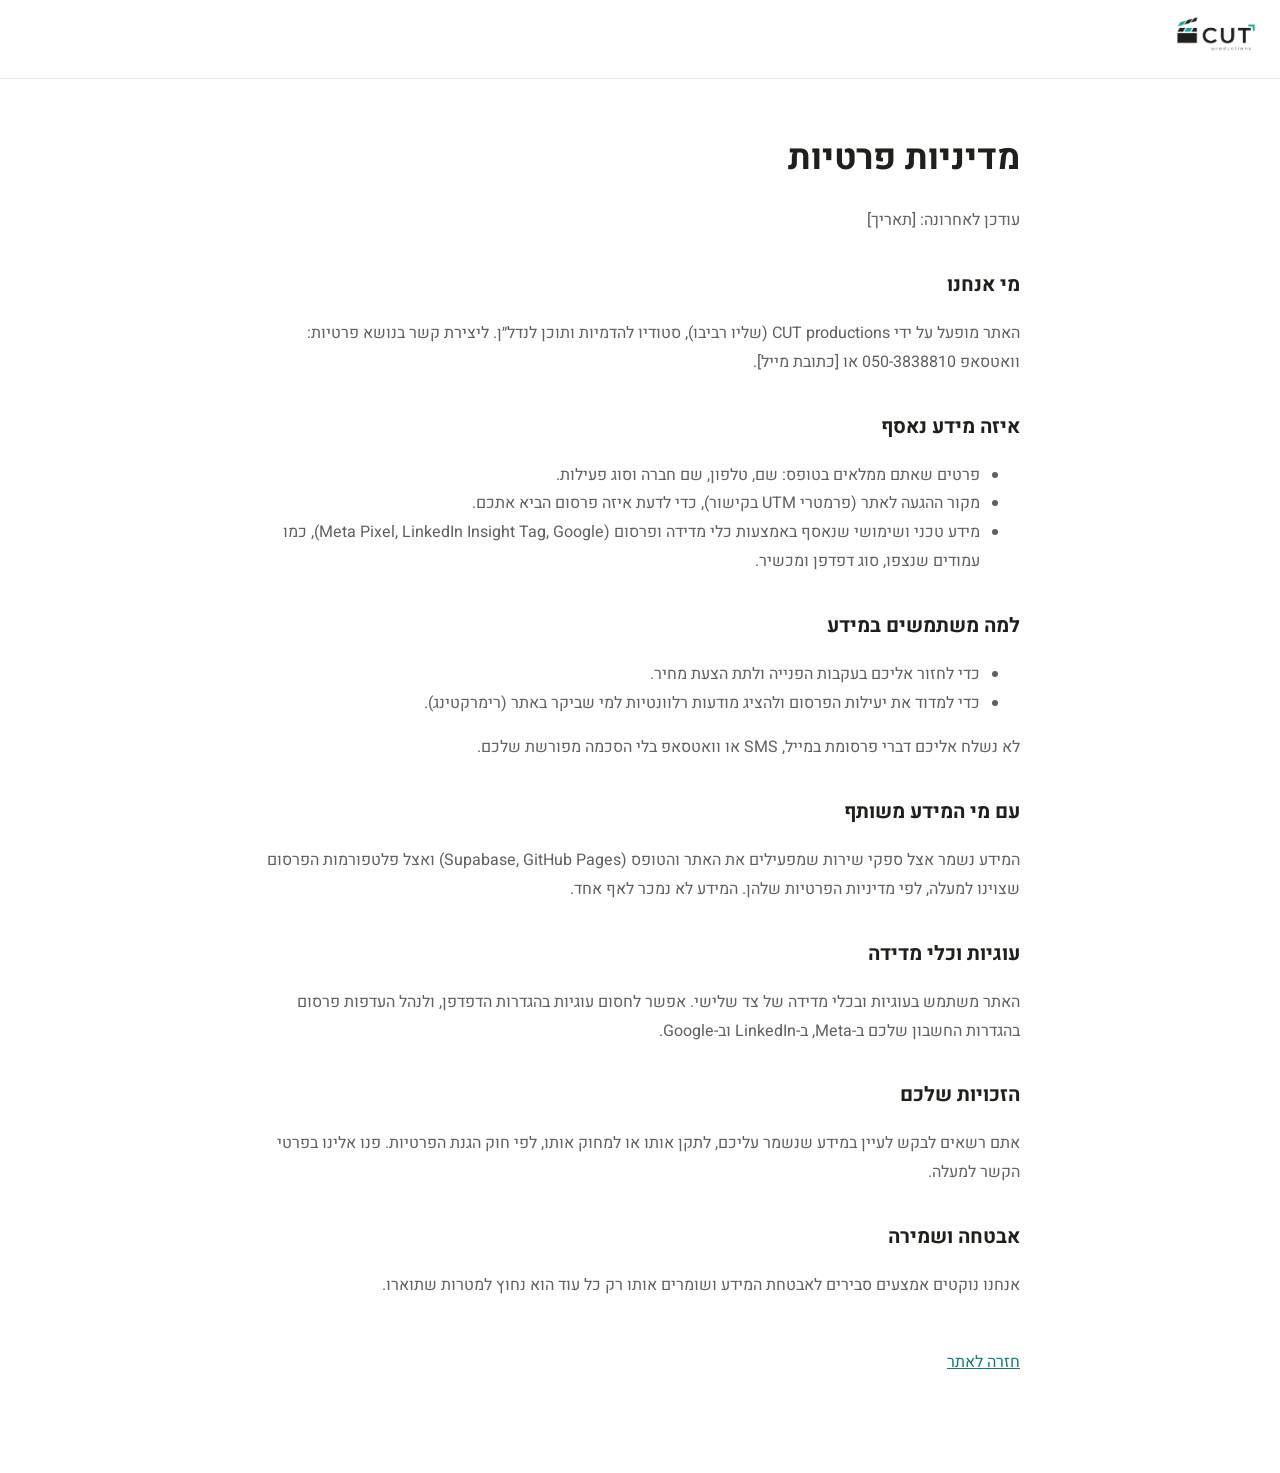
<file: privacy.html>
<!DOCTYPE html>
<html lang="he" dir="rtl">
<head>
  <meta charset="UTF-8" />
  <meta name="viewport" content="width=device-width, initial-scale=1.0" />
  <title>מדיניות פרטיות — CUT productions</title>
  <link rel="icon" type="image/png" href="images/favicon.png" />
  <link rel="stylesheet" href="https://fonts.googleapis.com/css2?family=Heebo:wght@400;500;700&display=swap" />
  <style>
    body { margin: 0; background: #fff; color: #1f1f1b; font-family: 'Heebo', Arial, sans-serif; line-height: 1.8; }
    main { max-width: 760px; margin: 0 auto; padding: 3rem 1.5rem 5rem; }
    header { border-bottom: 1px solid #e4e7e5; padding: 1rem 1.5rem; }
    header img { height: 36px; }
    h1 { font-size: 2.2rem; margin: 0 0 0.5rem; }
    h2 { font-size: 1.25rem; margin: 2rem 0 0.5rem; }
    p, li { color: #5e615c; }
    a { color: #0e7f76; }
  </style>
</head>
<body>
  <header><a href="./"><img src="images/logo.png" alt="CUT productions" /></a></header>
  <main>
    <h1>מדיניות פרטיות</h1>
    <p>עודכן לאחרונה: [תאריך]</p>

    <h2>מי אנחנו</h2>
    <p>האתר מופעל על ידי CUT productions (שליו רביבו), סטודיו להדמיות ותוכן לנדל״ן. ליצירת קשר בנושא פרטיות: וואטסאפ 050-3838810 או [כתובת מייל].</p>

    <h2>איזה מידע נאסף</h2>
    <ul>
      <li>פרטים שאתם ממלאים בטופס: שם, טלפון, שם חברה וסוג פעילות.</li>
      <li>מקור ההגעה לאתר (פרמטרי UTM בקישור), כדי לדעת איזה פרסום הביא אתכם.</li>
      <li>מידע טכני ושימושי שנאסף באמצעות כלי מדידה ופרסום (Meta Pixel, LinkedIn Insight Tag, Google), כמו עמודים שנצפו, סוג דפדפן ומכשיר.</li>
    </ul>

    <h2>למה משתמשים במידע</h2>
    <ul>
      <li>כדי לחזור אליכם בעקבות הפנייה ולתת הצעת מחיר.</li>
      <li>כדי למדוד את יעילות הפרסום ולהציג מודעות רלוונטיות למי שביקר באתר (רימרקטינג).</li>
    </ul>
    <p>לא נשלח אליכם דברי פרסומת במייל, SMS או וואטסאפ בלי הסכמה מפורשת שלכם.</p>

    <h2>עם מי המידע משותף</h2>
    <p>המידע נשמר אצל ספקי שירות שמפעילים את האתר והטופס (Supabase, GitHub Pages) ואצל פלטפורמות הפרסום שצוינו למעלה, לפי מדיניות הפרטיות שלהן. המידע לא נמכר לאף אחד.</p>

    <h2>עוגיות וכלי מדידה</h2>
    <p>האתר משתמש בעוגיות ובכלי מדידה של צד שלישי. אפשר לחסום עוגיות בהגדרות הדפדפן, ולנהל העדפות פרסום בהגדרות החשבון שלכם ב-Meta, ב-LinkedIn וב-Google.</p>

    <h2>הזכויות שלכם</h2>
    <p>אתם רשאים לבקש לעיין במידע שנשמר עליכם, לתקן אותו או למחוק אותו, לפי חוק הגנת הפרטיות. פנו אלינו בפרטי הקשר למעלה.</p>

    <h2>אבטחה ושמירה</h2>
    <p>אנחנו נוקטים אמצעים סבירים לאבטחת המידע ושומרים אותו רק כל עוד הוא נחוץ למטרות שתוארו.</p>

    <p style="margin-top:3rem"><a href="./">חזרה לאתר</a></p>
  </main>
</body>
</html>
</file>
